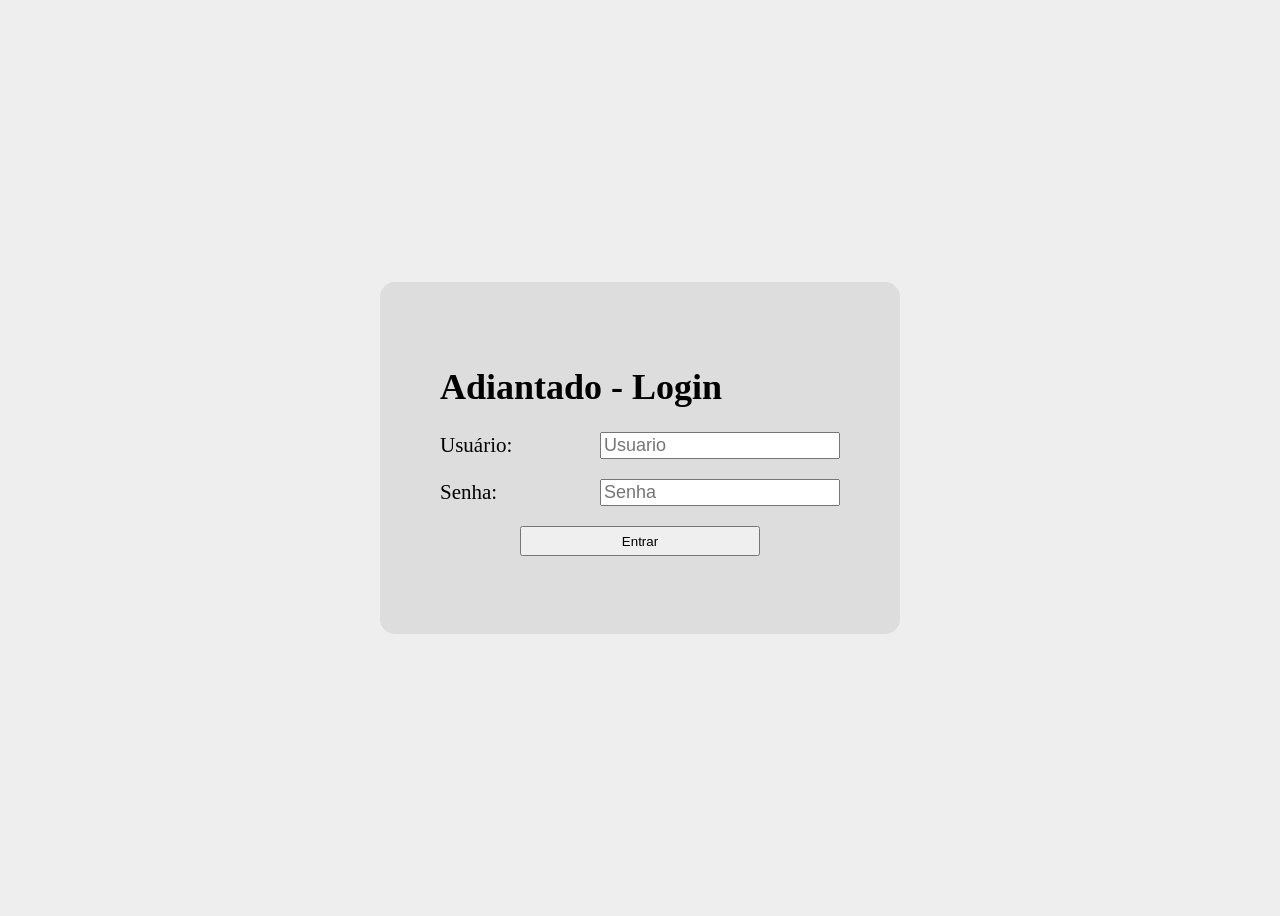
<file: templates/index.html>
<!DOCTYPE html>
<html lang="en">
<head>
    <meta charset="UTF-8">
    <meta name="viewport" content="width=device-width, initial-scale=1.0">
	<link rel="stylesheet" href="login.css">
    <title>RU Adiantado - Login</title>
</head>
<body>
    <div id="loginBox">
        <h1>Adiantado - Login</h1>
        <form id="loginForm">
            
            <div id="inputRow">
                <label style="font-size: 21px;">Usuário:</label>
                <input type="text" id="usuario" required placeholder="Usuario" style=" font-size: 18px;">
            </div>

            <div id="inputRow">
                <label style="font-size: 21px;">Senha:</label>
                <input type="password" id="senha" required placeholder="Senha" style=" font-size: 18px;">
            </div>

            <button id="submitButton" href="pedido.html">Entrar</button>
        </form>

        <p id="error-message" style="color: red;"></p>

        <script src="login.js"></script>
    </div>
</body>
</html>
</file>
<file: templates/login.css>
body {
    display:flex;
    justify-content: center;
    align-items: center;
    height: 100vh;
    background-color: #eeeeee;
}

#loginBox {
    width: 400px;
    padding: 60px;
    background-color: #dddddd;
    border-radius: 15px;
    font-size: 18px;
}

#loginForm {
    display:flex;
    align-items: center;
    flex-direction: column;
    gap: 20px;
}

#inputRow {
    display:flex;
    justify-content: space-between;
    align-items: center;
    width: 100%;
}

#submitButton {
    width: 60%;
    height: 30px;
}
</file>
